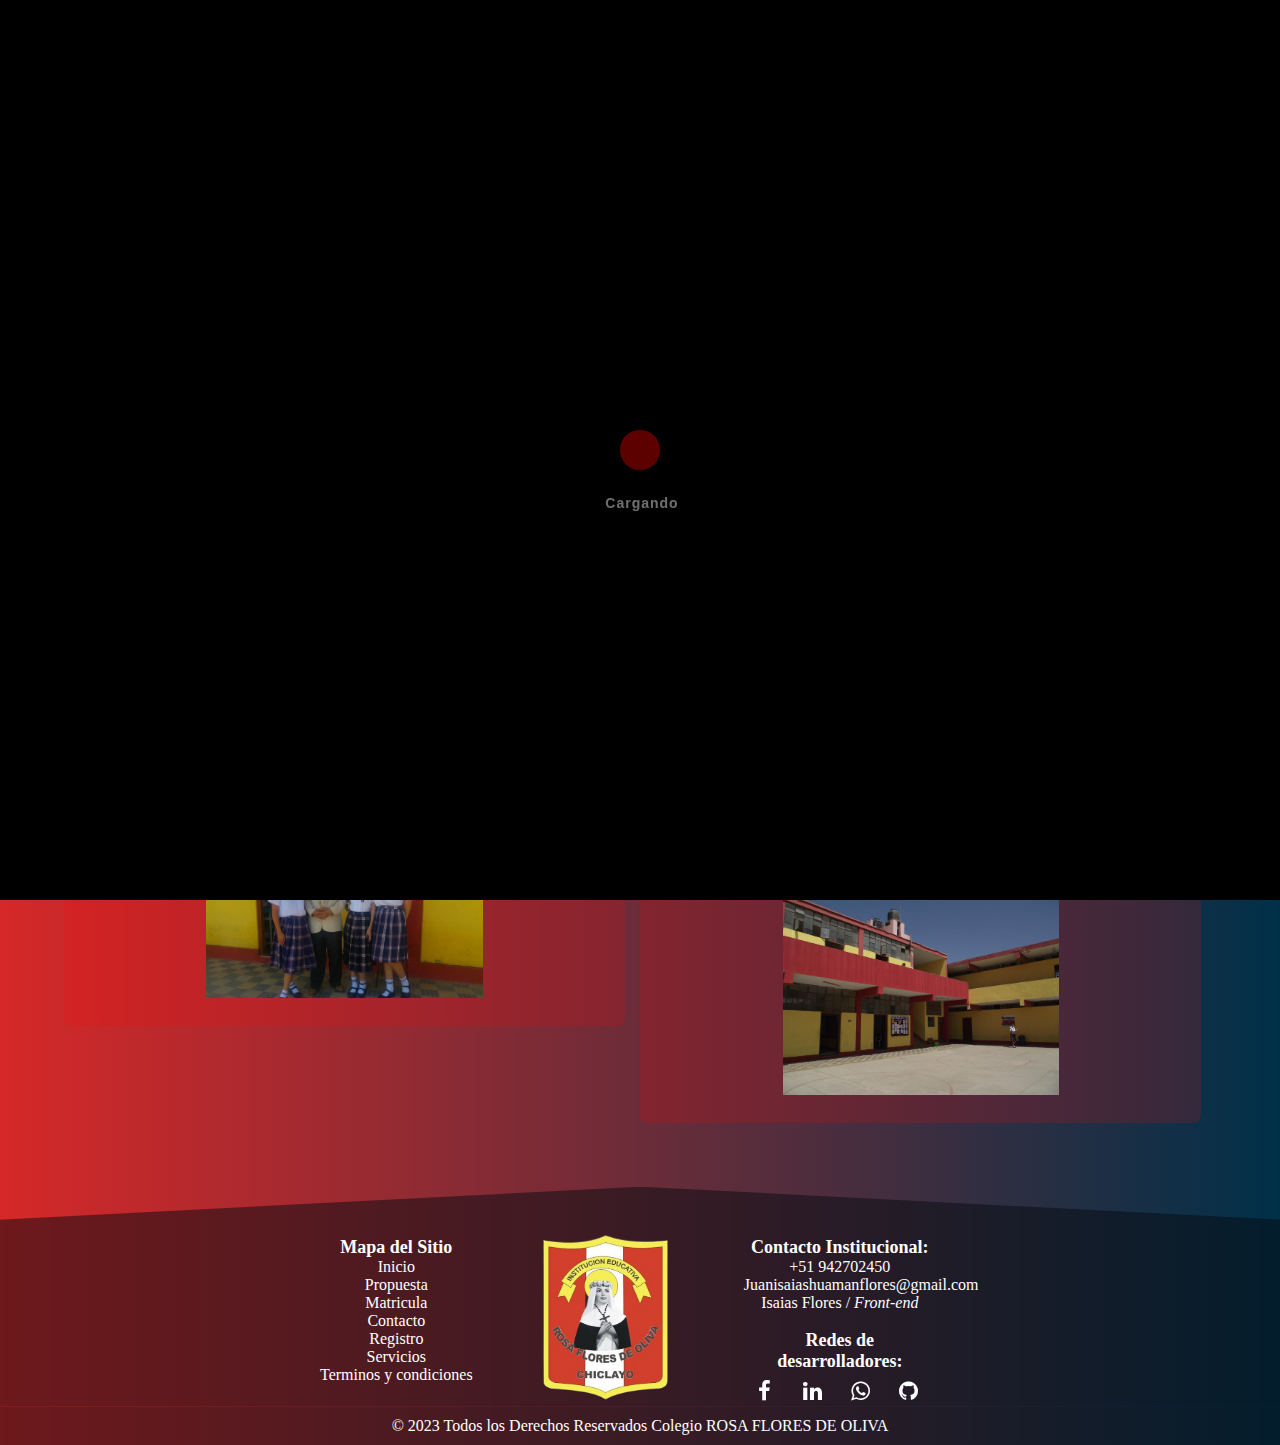
<file: index.html>
<!DOCTYPE html>
<html lang="en">
<head>
    <meta charset="UTF-8">
    <meta http-equiv="X-UA-Compatible" content="IE=edge">
    <meta name="viewport" content="width=device-width, initial-scale=1.0">
    <title>I.E. Rosa FLores de Oliva</title>
    <link rel="stylesheet" href="styles/style.css">
    <link rel="icon" href="images/incolegio.png">
    <!--Boostrap-->
    <link rel="stylesheet" href="https://cdnjs.cloudflare.com/ajax/libs/font-awesome/4.7.0/css/font-awesome.min.css">

   </head>
<body">
   <div id="loader">
    <div class="spinner">
      <div class="double-bounce1"></div>
      <div class="double-bounce2"></div>
    </div>
    <h3 class="title-load">Cargando</h3>
  </div>

    <!--barra de navegacion -->
    <header class="header" id="header">
      <h1><img src="images/incolegio.png" class="logo" alt="Logo"> </h1>
      <h1 id="namecole">ROSA FLORES <br> DE OLIVA</h1>
      <h1 class="espacio"></h1>
      <nav>
          <ul>
            <li class="link-active"><a href="index.html">INICIO</a></li>
            <li><a href="Paginas/nosotros.html">NOSOTROS</a></li>
            <li><a class="proi" href="Paginas/PropuestaInstiucioanl.html"><center>PROPUESTA <br> INSTITUCIONAL</center> </a></li>
            <li><a href="Paginas/Matricula.html">MATRICULA</a></li>
            <li><a href="Paginas/Contactenos.html">CONTACTO</a></li>
            <li  ><a class="ri"  href="Paginas/Ingresar.html">SIGN IN</a></li>
      </nav>
    </header>
    
<!--Fin barra de NAVEGACION-->

<!--Inicio apartado de bienvenida-->
<div class="contenedor bienvenida">
   <div class="center">
      <div class="title">
         <H2>BIENVENIDOS A NUESTRO <br> SITIO WEB</H2>
      </div>
      <br>
      <div class="textbienvenida">
         <p>
            Estamos muy contentos de tenerlos aquí y de compartir con ustedes información relevante sobre nuestra institución educativa. 
            Nuestro colegio se enorgullece de ofrecer una educación de calidad y de excelencia académica, fomentando valores y 
            principios éticos en nuestros estudiantes para que puedan convertirse en líderes del futuro. <br>
            <br>
            En esta página web, podrán conocer más acerca de nuestra historia, misión, visión, objetivos, y todo lo que ofrecemos a nuestros estudiantes en términos de programas académicos, actividades extracurriculares, deportes y mucho más. Además, podrán estar al día con las últimas noticias y eventos en nuestro colegio. <br>
            <br>
            Esperamos que encuentren esta página web informativa y útil, y estamos a su disposición para cualquier consulta o sugerencia que puedan tener. ¡Gracias por visitarnos y esperamos tenerlos como parte de nuestra comunidad educativa! <br>
         </p>
      </div>
      <br>
      <center>
      <a class="flecha" href="#espa">
         <img src="images/flecha.png" alt="flecha">
       </a>
      </center>
      <div id="espa"></div>
   </div>
</div>
<!-- fin de la bienvenida-->



<!--Inicio de noticias -->
<div id="contenedornoticias" class="contenedornoticias">
   <div class="center">
      <h3 id="tnoticia">NOTICIAS</h3> <br>
      <section id="contenido">
         <div class="noticia1completa">
            <div class="espacioNoticia">
               <div class="noticia1">
                  <h3>NIÑOS VENEZOLANOS RECIBEN CLASES EN COLEGIO NACIONAL DE CHICLAYO</h3>
                  <br>
                  <p class="textnoticia">Seis estudiantes venezolanos fueron matriculados y están recibiendo clases en una escuela pública en Chiclayo, Perú. Los estudiantes convalidaron cursos y presentaron documentación para acceder a una vacante gratuita en el colegio estatal de nivel secundaria "Rosa Flores de Oliva".</p>
               </div>
               <br>
            </div>
            <center>
            <img class="imgnoticia1"src="images/noticia1.jpg" alt="noticia1">
         </center>
         </div>
      </section>
      <aside>
         <div class="noticia2completa">
            <div class="espacioNoticia2">
               <div class="noticia2">
                  <h3>NUEVA INFRAESTRUCTURA DEL I.E. ROSA FLORES DE OLIVA</h3>
                  <br>
                  <p class="textnoticia">Después de 70 años de fundación, el Colegio Rosa Flores de Oliva en Chiclayo, Perú, recibirá una renovación en su infraestructura debido a su estado deplorable que pone en riesgo la vida de los estudiantes ante un eventual sismo. Con una población estudiantil de 1,200 alumnos divididos en turnos de mañana y tarde, se espera que la construcción de una nueva infraestructura permita unificar ambos turnos y tener una jornada completa hasta las tres de la tarde, para poder enseñar durante más horas los cursos de matemática, comunicación e inglés..</p>
               </div>
               <br>
            </div>
            <center>
            <img class="imgnoticia2"src=" images/noticia2.jpg" alt="noticia2">
         </center>
         </div>
      </aside>
      
      
   </div>
</div>
<!--fin de noticias -->

<!--Footer o pie de pagina-->

<footer>
   <div class="containerfoter">
      <div class="row">
         <div class="col-xl-2 cuadro">
            <p class="white"> <strong>Mapa del Sitio</strong> </p>
            <ul class="">
               <li class=" small">Inicio</li>
               <li class=" small">Propuesta</li>
               <li class=" small">Matricula</li>
               <li class=" small">Contacto</li>

               <li class=" small">Registro</li>
               <li class=" small">Servicios</li>
               <li class=" small">Terminos y condiciones</li>
            </ul>
         </div>
         <div class="imgfooter cuadro cuadro2">
            <img src="images/incolegio.png" alt="">

         </div>
         <div class="col-xl-4 cuadro">
            <div class="white"><strong>Contacto Institucional:</strong></div>
            <ul class="">
               <li class="small">+51 942702450</li>
               <li class="small">Juanisaiashuamanflores@gmail.com</li>
               <li class="small">Isaias Flores /<i> Front-end</i></li>
            </ul>
            <br>
            <!--aqui va los iconos de redes sociales esto es solo un ejemplo temporal-->
            <p class="white"><strong>Redes de desarrolladores:</strong></p>
            <ul class="social-networks">
               <li> <a href="https://www.facebook.com/juan.huaman.180410"><i class="fa fa-facebook"></i></a> </li>
               <li> <a href="https://www.linkedin.com/in/isaias-huaman-flores/"><i class="fa fa-linkedin"></i></a></li>
               <li> <a href="https://wa.me/+51924747947"><i class="fa fa-whatsapp"></i></a></li>
               <li> <a href="https://github.com/IsaiasFloresJH"><i class="fa fa-github"></i></a></li>
            </ul>
         </div>
      </div>
   </div>

</footer>

<div class="copy">
   <div class="containercopy">
         <div class="col">
            
            <div class="small">
               &copy; 2023 Todos los Derechos Reservados <a href="#" class="copycole">Colegio ROSA FLORES DE OLIVA</a>
            </div>
          
         </div>
   </div>
</div>

<!--Fin de pie de pagina-->

  <script src="JS/script.js"></script>
  <script src="JS/vendor/jquery-2.1.3.js"></script>
  <script src="JS/vendor/bootstrap.js"></script>
  <script src="JS/vendor/modernizr.custom.js"></script>
  <script src="JS/vendor/classie.js"></script>
  <script src="JS/vendor/menu-top.js"></script>
  <script src="JS/vendor/nav-active.js"></script>
  <script src="JS/vendor/jquery.easing.js"></script>
  <script src="JS/vendor/scripts.js"></script>
  <script src="JS/vendor/jquery.magnific-popup.min.js"></script>
  <script src="JS/vendor/wow.min.js"></script>
  <script src="JS/vendor/jquery-parallax.js"></script>
  <script src="JS/vendor/isotope.pkgd.min.js"></script>
  <script src="JS/vendor/isotope-jquery.js"></script>
</body>
</html>
</file>
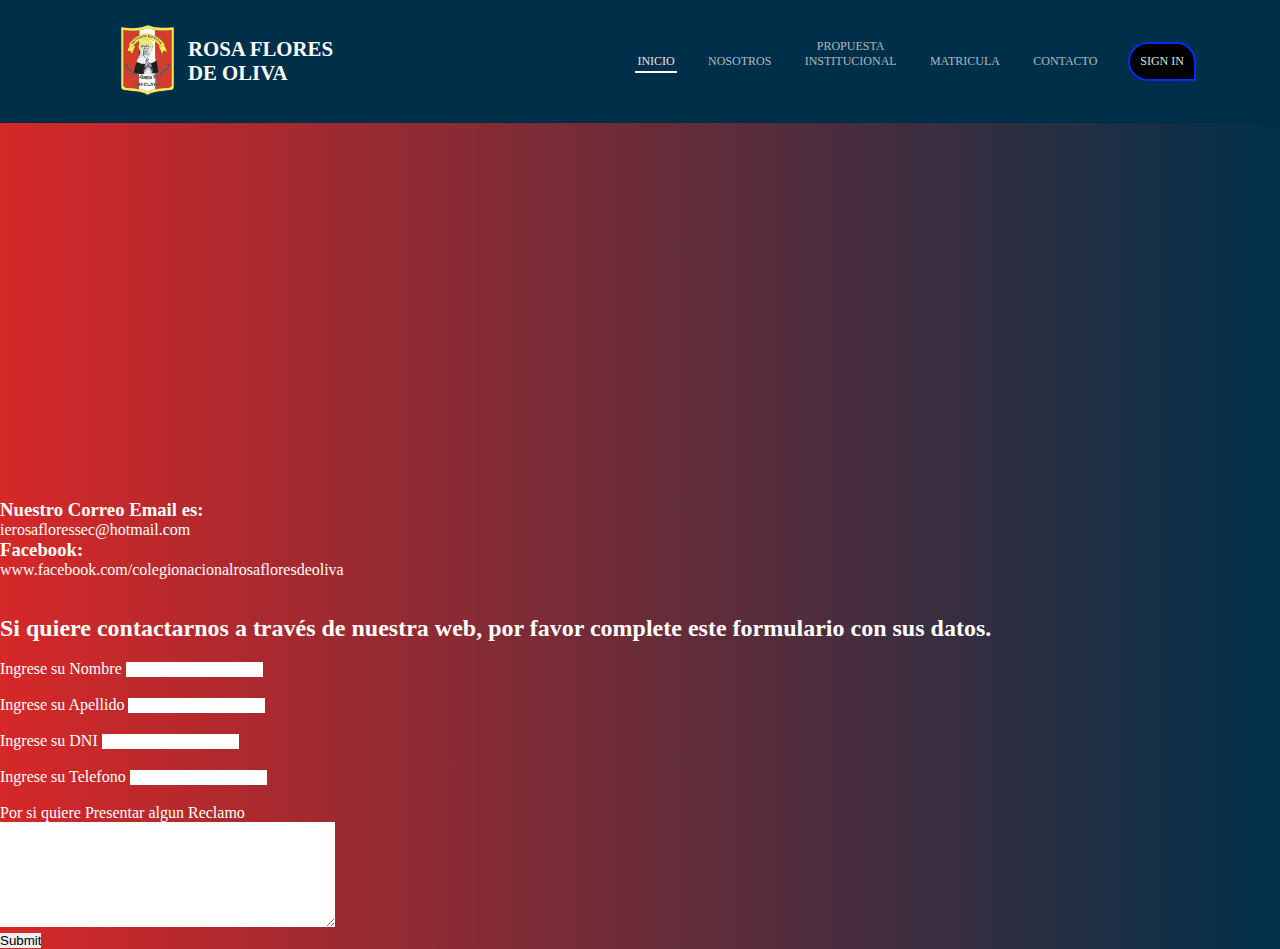
<file: Paginas/Contactenos.html>
<!DOCTYPE html>
<html lang="en">
<head>
  <meta charset="UTF-8">
  <meta http-equiv="X-UA-Compatible" content="IE=edge">
  <meta name="viewport" content="width=device-width, initial-scale=1.0">
  <title>Contactenos</title>
  <link rel="stylesheet" href="../styles/style.css">
  <link rel="icon" href="images/incolegio.png">
  <!--Boostrap-->
  <link rel="stylesheet" href="https://cdnjs.cloudflare.com/ajax/libs/font-awesome/4.7.0/css/font-awesome.min.css">

</head>
<body >


	
  <!--barra de navegacion -->
  <header class="header" id="header">
	<h1><img src="../images/incolegio.png" class="logo" alt="Logo"> </h1>
	<h1 id="namecole">ROSA FLORES <br> DE OLIVA</h1>
	<h1 class="espacio"></h1>
	<nav>
		<ul>
		  <li class="link-active"><a href="../index.html">INICIO</a></li>
		  <li><a href="nosotros.html">NOSOTROS</a></li>
		  <li><a class="proi" href="PropuestaInstiucioanl.html"><center>PROPUESTA <br> INSTITUCIONAL</center> </a></li>
		  <li><a href="Matricula.html">MATRICULA</a></li>
		  <li><a href="Contactenos.html">CONTACTO</a></li>
		  <li  ><a class="ri"  href="Ingresar.html">SIGN IN</a></li>
	</nav>
  </header>
  
<!--Fin barra de NAVEGACION-->

  
<div align="right"><a href="../index.html">VOLVER A LA PAGINA PRINCIPAL</a></div>
  
  <h1> <center>CONTÁCTENOS</center> </h1>
  <h3>Nuestra direcion es: </h3>
  <p>Av. Paseo del Deporte 333 - Urb. José Quiñones Gonzales</p>
  <iframe src="https://www.google.com/maps/embed?pb=!1m18!1m12!1m3!1d3962.0037571932594!2d-79.86922390321044!3d-6.7693943999999995!2m3!1f0!2f0!3f0!3m2!1i1024!2i768!4f13.1!3m3!1m2!1s0x904ceefc2a21cc4f%3A0x71ba9660bf6e99c1!2sColegio%20Nacional%20Rosa%20Flores%20De%20Oliva!5e0!3m2!1ses-419!2spe!4v1682099491688!5m2!1ses-419!2spe" width="500" height="400" style="border:0;" allowfullscreen="" loading="lazy" referrerpolicy="no-referrer-when-downgrade"></iframe>
	<h3>Nuestro Correo Email es: </h3>
	<p>ierosafloressec@hotmail.com</p>
	<h3>Facebook:</h3>
	<p>www.facebook.com/colegionacionalrosafloresdeoliva </p>
	<br> <br>
  <form method="POST" action="datos.sql">
			<h2>Si quiere contactarnos a través de nuestra web, por favor complete este formulario con sus datos.</h2></br>
		<label for="nombre">Ingrese su Nombre</label> <input  id="nombre" type="text" name="nombre" size="15" maxlength="10"><br></br>
		<label for="apellido ">Ingrese su Apellido</label> <input  id="apellido "type="text" name="apellido" size="15"maxlength="7" ><br></br>
		<label for ="dni ">Ingrese su DNI</label> <input  id="dni "type="text" name="dni" size="15"maxlength="15" ><br></br>
    <label for ="Numero Telefonico ">Ingrese su Telefono</label> <input  id="telefono "type="text" name="telefono" size="15"maxlength="15" ><br>

		</fieldset>	
		<br/>
		Por si quiere Presentar algun Reclamo<br/>
		<textarea cols="40" rows="7"></textarea>
		<br/> 

		<input type="submit" name="envio" values="ENVIAR">
<br>

<!--lOS SCRIPT NO SE TE OCURRA MOVERLO-->
<script src="../JS/script.js"></script>
<script src="../JS/vendor/jquery-2.1.3.js"></script>
<script src="../JS/vendor/bootstrap.js"></script>
<script src="../JS/vendor/modernizr.custom.js"></script>
<script src="../JS/vendor/classie.js"></script>
<script src="../JS/vendor/menu-top.js"></script>
<script src="../JS/vendor/nav-active.js"></script>
<script src="../JS/vendor/jquery.easing.js"></script>
<script src="../JS/vendor/scripts.js"></script>
<script src="../JS/vendor/jquery.magnific-popup.min.js"></script>
<script src="../JS/vendor/wow.min.js"></script>
<script src="../JS/vendor/jquery-parallax.js"></script>
<script src="../JS/vendor/isotope.pkgd.min.js"></script>
<script src="../JS/vendor/isotope-jquery.js"></script>
</body>
</html>
</file>
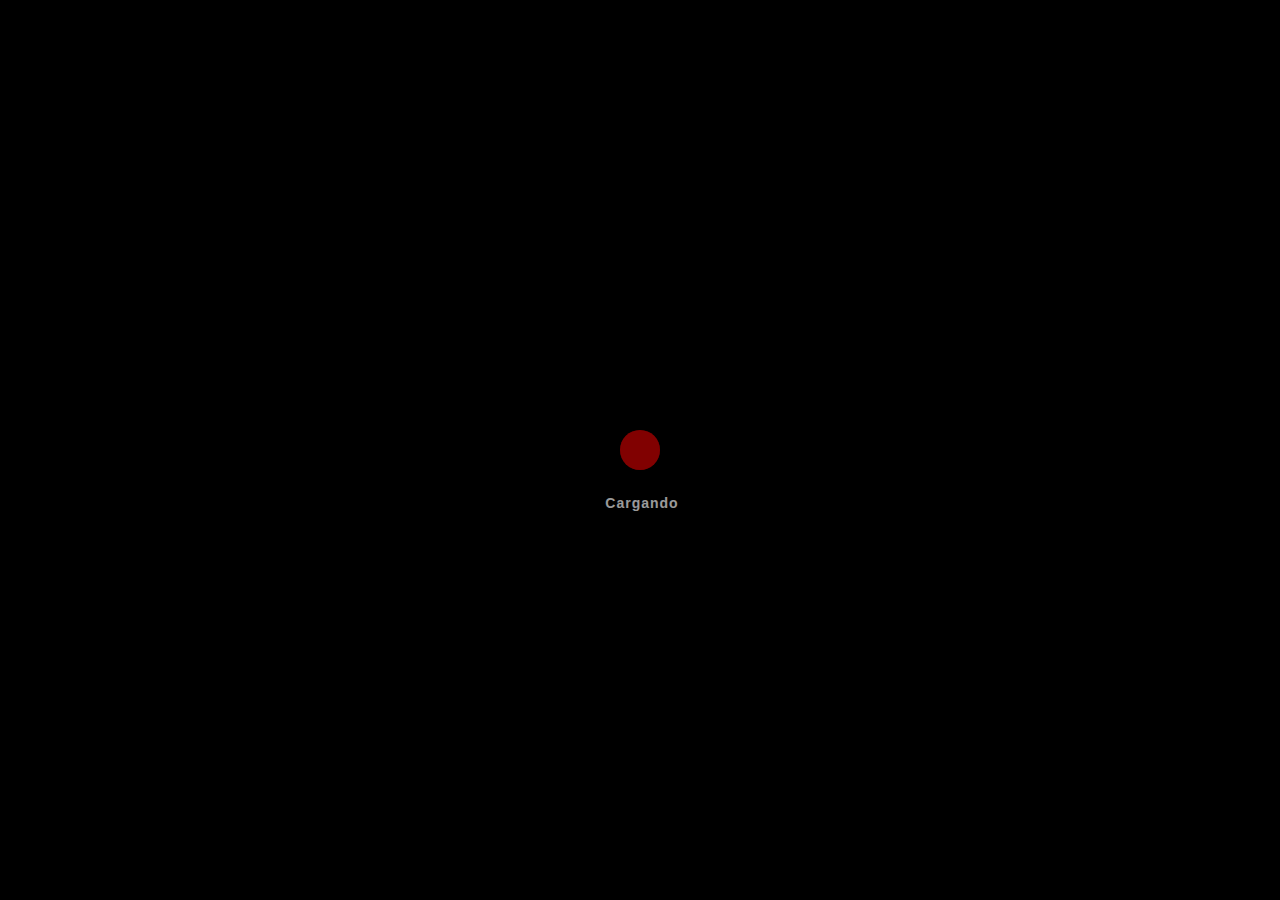
<file: Paginas/Ingresar.html>
<!DOCTYPE html>
<html lang="en">
<head>
  <meta charset="UTF-8">
  <meta http-equiv="X-UA-Compatible" content="IE=edge">
  <meta name="viewport" content="width=device-width, initial-scale=1.0">
  <title>Ingresar</title>
  <link rel="stylesheet" href="../styles/Login.css">
  <link rel="stylesheet" href="../styles/style.css">
  <link rel="icon" href="images/incolegio.png">
  <!--Boostrap-->
  <link rel="stylesheet" href="https://cdnjs.cloudflare.com/ajax/libs/font-awesome/4.7.0/css/font-awesome.min.css">

</head>
<body>
  <div id="loader">
    <div class="spinner">
      <div class="double-bounce1"></div>
      <div class="double-bounce2"></div>
    </div>
    <h3 class="title-load">Cargando</h3>
  </div>
  <!--barra de navegacion -->
  <header class="header" id="header">
    <h1><img src="../images/incolegio.png" class="logo" alt="Logo"> </h1>
    <h1 id="namecole">ROSA FLORES <br> DE OLIVA</h1>
    <h1 class="espacio"></h1>

    <nav>
        <ul>
          <li class="link-active"><a href="../index.html">INICIO</a></li>
          <li><a href="nosotros.html">NOSOTROS</a></li>
          <li><a class="proi" href="PropuestaInstiucioanl.html"><center>PROPUESTA <br> INSTITUCIONAL</center> </a></li>
          <li><a href="Matricula.html">MATRICULA</a></li>
          <li><a href="Contactenos.html">CONTACTO</a></li>
          <li  ><a class="ri"  href="Ingresar.html">SIGN IN</a></li>
    </nav>
  </header>
  
<!--Fin barra de NAVEGACION-->

  <div class="contenedor">
        <h2>Login</h2>

        <form id="forma" name="forma" method="post"> <!-- este es el metodo recomendado-->
            <div class="elemento">
                <label for="usuario">Usuario: </label> 
                <input type="text" id="usuario" name="usuario" required="true" /> 
            </div>
            <div class="elemento">
                <label for="password">Password: </label> 
                <input type="password" id="password"usuario" required="true" /> 
            </div>
            <div class="elemento">
                <input type="submit" value="Enviar">
            </div>
        </form>

    </div>

<!--lOS SCRIPT NO SE TE OCURRA MOVERLO-->
<script src="../JS/script.js"></script>
<script src="../JS/vendor/jquery-2.1.3.js"></script>
<script src="../JS/vendor/bootstrap.js"></script>
<script src="../JS/vendor/modernizr.custom.js"></script>
<script src="../JS/vendor/classie.js"></script>
<script src="../JS/vendor/menu-top.js"></script>
<script src="../JS/vendor/nav-active.js"></script>
<script src="../JS/vendor/jquery.easing.js"></script>
<script src="../JS/vendor/scripts.js"></script>
<script src="../JS/vendor/jquery.magnific-popup.min.js"></script>
<script src="../JS/vendor/wow.min.js"></script>
<script src="../JS/vendor/jquery-parallax.js"></script>
<script src="../JS/vendor/isotope.pkgd.min.js"></script>
<script src="../JS/vendor/isotope-jquery.js"></script>
</body>
</html>
</file>
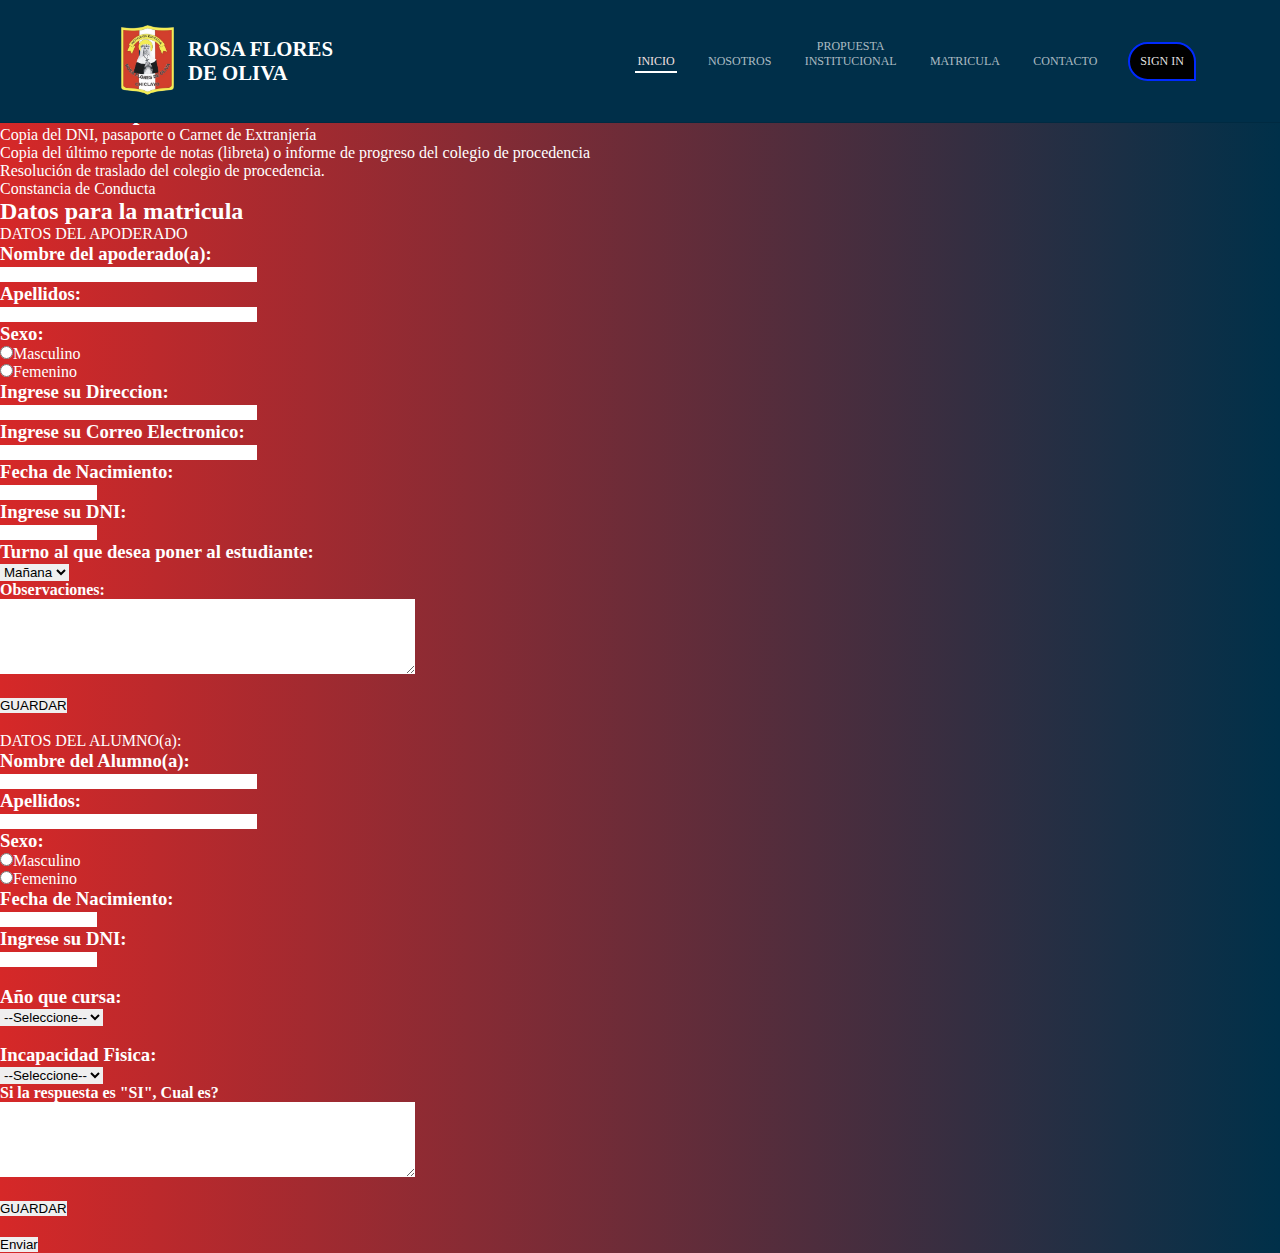
<file: Paginas/Matricula.html>
<!DOCTYPE html>
<html>

<head>
  <meta charset="utf-8">
  <meta name="viewport" content="width=device-width, initial-scale=1">
  <title>Matricula</title>
  <link rel="stylesheet" href="../styles/style.css">
  <link rel="icon" href="images/incolegio.png">
  <!--Boostrap-->
  <link rel="stylesheet" href="https://cdnjs.cloudflare.com/ajax/libs/font-awesome/4.7.0/css/font-awesome.min.css">

</head>

<body>

  
  <!--barra de navegacion -->
  <header class="header" id="header">
    <h1><img src="../images/incolegio.png" class="logo" alt="Logo"> </h1>
    <h1 id="namecole">ROSA FLORES <br> DE OLIVA</h1>
    <h1 class="espacio"></h1>
    <nav>
        <ul>
          <li class="link-active"><a href="../index.html">INICIO</a></li>
          <li><a href="nosotros.html">NOSOTROS</a></li>
          <li><a class="proi" href="PropuestaInstiucioanl.html"><center>PROPUESTA <br> INSTITUCIONAL</center> </a></li>
          <li><a href="Matricula.html">MATRICULA</a></li>
          <li><a href="Contactenos.html">CONTACTO</a></li>
          <li  ><a class="ri"  href="Ingresar.html">SIGN IN</a></li>
    </nav>
  </header>
  
<!--Fin barra de NAVEGACION-->


  <div align="right"><a href="../index.html">VOLVER A LA PAGINA PRINCIPAL</a></div>
  <h2> <center> PROCESO DE MATRICULA 2023</center></h2>
  <form method="POST" action="datos.php">
    <h4>A tener en cuenta: </h4>
    <ol>
      <li>Ser estudiante promovido de grado. No ser repitente.</li>
      <li>Los niños de 3, 4 y 5 niños de edad, para el Nivel Inicial y, los que ingresan a 1° grado de Primaria, deben
        cumplir con la edad requerida hasta el 31 de marzo del presente año.</li>
    </ol>
    <h2>Documentos para matricula.</h2>
    <ol>
      <li>Copia del DNI, pasaporte o Carnet de Extranjería</li>
      <li>Copia del último reporte de notas (libreta) o informe de progreso del colegio de procedencia</li>
      <li>Resolución de traslado del colegio de procedencia.</li>
      <li>Constancia de Conducta</li>
    </ol>
    <h2>Datos para la matricula</h2>
    <hr>
    <fieldset>
      <legend>DATOS DEL APODERADO</legend>
      <h3>Nombre del apoderado(a):</h3>
      <label for="Nombre"></label> <input id="Nombre" type="text" name="Nombre" size="30" maxlength="20"><br />

      <h3>Apellidos:</h3>
      <label for="Apellidos"></label> <input id="Apellidos" type="text" name="Apellidos" size="30" maxlength="20"><br />

      <h3>Sexo:</h3>
      <input type="radio" name="sexo" value="Masculino">Masculino<br />
      <input type="radio" name="sexo" value="Femenino">Femenino<br />

      <h3><label for="Direccion">Ingrese su Direccion:</label></h3>
      <input id="Direccion" type="text" name="Direccion" size="30" maxlength="50"><br />

      <h3><label for="Correo">Ingrese su Correo Electronico:</label></h3>
      <input id="Correo" type="text" name="Correo" size="30" maxlength="50"><br />


      <h3>Fecha de Nacimiento:</h3>
      <label for="Nacimiento"></label> <input id="Nacimiento" type="text" name="Nacimiento" size="10"
        maxlength="10"><br />

      <h3>Ingrese su DNI:</h3>
      <label for="DNI"></label> <input id="DNI" type="text" name="DNI" size="10" maxlength="7"><br />

      <h3>Turno al que desea poner al estudiante:</h3>
      <select><br>
        <option>Mañana</option>
        <option>Tarde</option>
      </select><br>

      <h4>Observaciones:</h4>
      <textarea cols="50" rows="5"></textarea>
      <br /><br />
      <input type="button" name="Guardar" value="GUARDAR">
    </fieldset><br />


    <fieldset>
      <legend>DATOS DEL ALUMNO(a): </legend>
      <h3>Nombre del Alumno(a):</h3>
      <label for="Nombre"></label> <input id="Nombre" type="text" name="Nombre" size="30" maxlength="20"><br />

      <h3>Apellidos:</h3>
      <label for="Apellidos"></label> <input id="Apellidos" type="text" name="Apellidos" size="30" maxlength="20"><br />

      <h3>Sexo:</h3>
      <input type="radio" name="sexo" value="Masculino">Masculino<br />
      <input type="radio" name="sexo" value="Femenino">Femenino<br />


      <h3>Fecha de Nacimiento:</h3>
      <label for="Nacimiento"></label> <input id="Nacimiento" type="text" name="Nacimiento" size="10"
        maxlength="10"><br />

      <h3>Ingrese su DNI:</h3>
      <label for="DNI"></label> <input id="DNI" type="text" name="DNI" size="10" maxlength="7"><br /><br />

      <h3>Año que cursa:</h3>
      <select><br>
        <option>--Seleccione--</option>
        <option>1ero</option>
        <option>2do</option>
        <option>3do</option>
        <option>4do</option>
        <option>5do</option>
      </select><br /><br />

      <h3>Incapacidad Fisica:</h3>
      <select><br>
        <option>--Seleccione--</option>
        <option>Si</option>
        <option>No</option>
      </select><br />
      <h4>Si la respuesta es "SI", Cual es?</h4>
      <textarea cols="50" rows="5"></textarea>
      <br /><br />

      <input type="button" name="Guardar" value="GUARDAR">
    </fieldset><br />
    <input type="button" name="Enviar" value="Enviar">

</body>

</html>
</file>
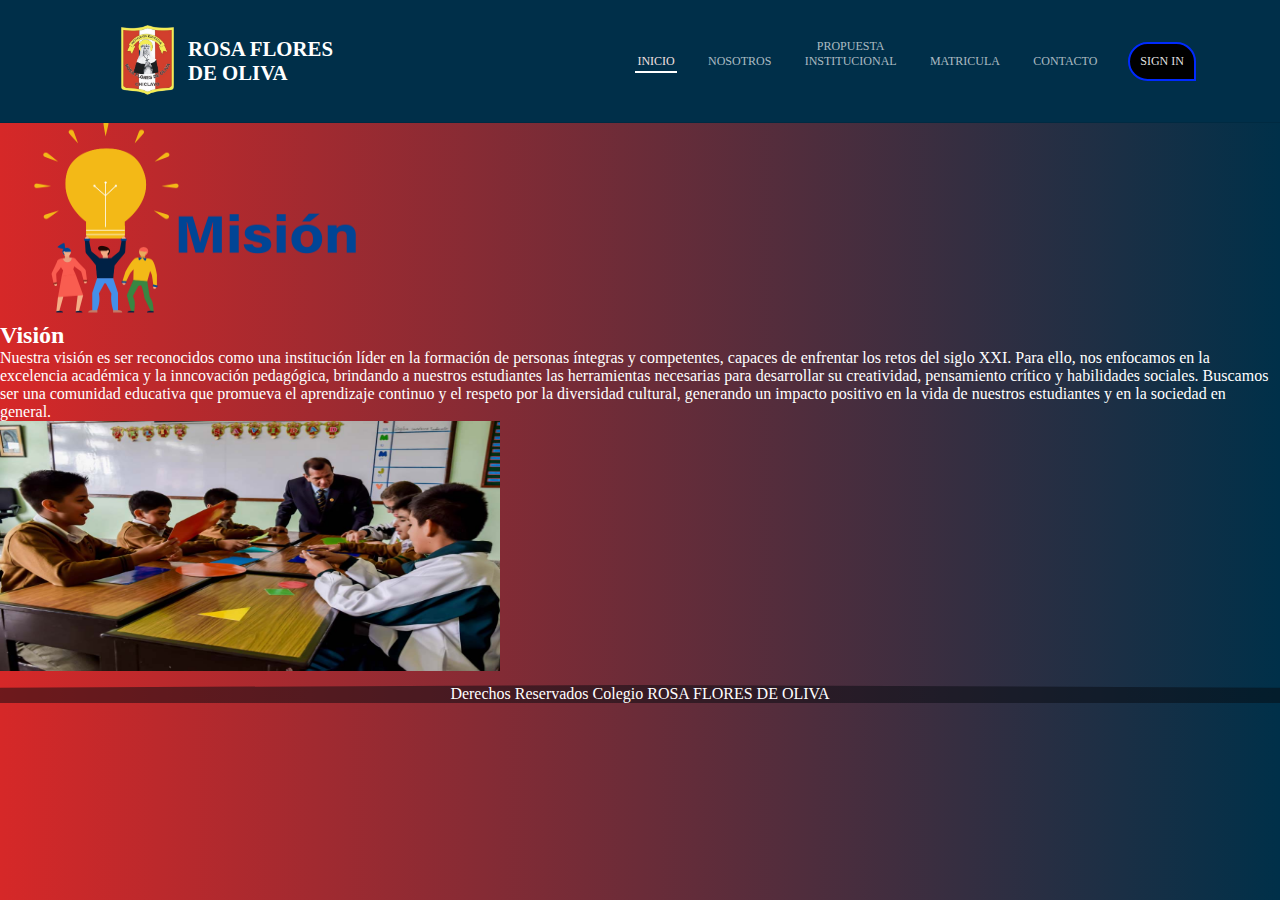
<file: Paginas/nosotros.html>
<!DOCTYPE html>
<html lang="en">

<head>
  <meta charset="UTF-8">
  <meta http-equiv="X-UA-Compatible" content="IE=edge">
  <meta name="viewport" content="width=device-width, initial-scale=1.0">
  <title>Nosotros</title>
  <link rel="stylesheet" href="../styles/style.css">
  <link rel="icon" href="images/incolegio.png">
  <!--Boostrap-->
  <script src="../JS/script.js"></script>
  <link rel="stylesheet" href="https://cdnjs.cloudflare.com/ajax/libs/font-awesome/4.7.0/css/font-awesome.min.css">
</head>

<body>
    
  <!--barra de navegacion -->
      <header class="header" id="header">
        <h1><img src="../images/incolegio.png" class="logo" alt="Logo"> </h1>
        <h1 id="namecole">ROSA FLORES <br> DE OLIVA</h1>
        <h1 class="espacio"></h1>
        <nav>
            <ul>
              <li class="link-active"><a href="../index.html">INICIO</a></li>
              <li><a href="nosotros.html">NOSOTROS</a></li>
              <li><a class="proi" href="PropuestaInstiucioanl.html"><center>PROPUESTA <br> INSTITUCIONAL</center> </a></li>
              <li><a href="Matricula.html">MATRICULA</a></li>
              <li><a href="Contactenos.html">CONTACTO</a></li>
              <li  ><a class="ri"  href="Ingresar.html">SIGN IN</a></li>
        </nav>
      </header>
      
  <!--Fin barra de NAVEGACION-->
  

  <div align="right"><a href="../index.html">VOLVER A LA PAGINA PRINCIPAL</a></div>
  <h1>
    <center> Mision y Vision</center>
  </h1>
  </header>
  <main>
    <h2>Misión</h2>
    <p>Nuestra misión es proporcionar una educación de calidad que fomente el desarrollo integral de nuestros
      estudiantes y los prepare para ser ciudadanos responsables y exitosoS. A través de un enfoque en valores como la
      honestidad, el respeto, la tolerancia y la solidaridad, buscamos formar líderes comprometidos con su entorno y
      capaces de hacer una diferencia positiva en la sociedad.</p>
    <img src="../images/mision.png" width="400" height="200">

    <br>
    <h2>Visión</h2>
    <p>Nuestra visión es ser reconocidos como una institución líder en la formación de personas íntegras y competentes,
      capaces de enfrentar los retos del siglo XXI. Para ello, nos enfocamos en la excelencia académica y la inncovación
      pedagógica, brindando a nuestros estudiantes las herramientas necesarias para desarrollar su creatividad,
      pensamiento crítico y habilidades sociales. Buscamos ser una comunidad educativa que promueva el aprendizaje
      continuo y el respeto por la diversidad cultural, generando un impacto positivo en la vida de nuestros estudiantes
      y en la sociedad en general.</p>
    <img src="../images/vision.jpg" width="500" height="250">
  </main>

  <footer>
    <p>Derechos Reservados Colegio ROSA FLORES DE OLIVA</p>
  </footer>
</body>

</html>
</file>
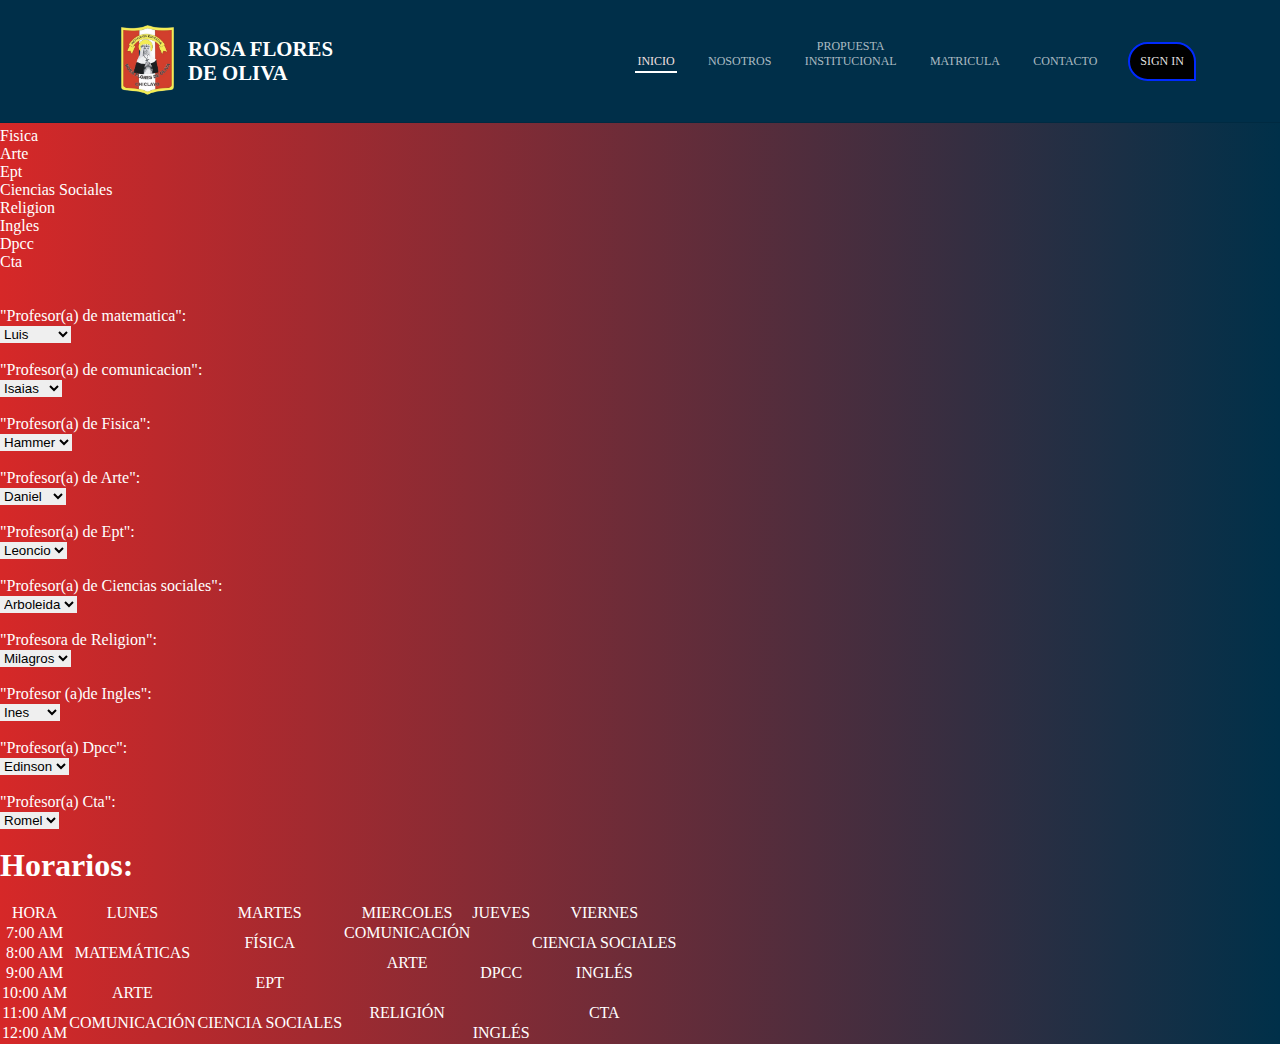
<file: Paginas/PropuestaInstiucioanl.html>
<!DOCTYPE html>
<html lang="en">

<head>
  <meta charset="UTF-8">
  <meta http-equiv="X-UA-Compatible" content="IE=edge">
  <meta name="viewport" content="width=device-width, initial-scale=1.0">
  <title>Propuesta Instiucional</title>
  <link rel="stylesheet" href="../styles/style.css">
  <link rel="icon" href="images/incolegio.png">
  <!--Boostrap-->
  <script src="../JS/script.js"></script>
  <link rel="stylesheet" href="https://cdnjs.cloudflare.com/ajax/libs/font-awesome/4.7.0/css/font-awesome.min.css">
</head>

<body>
  
  <!--barra de navegacion -->
  <header class="header" id="header">
    <h1><img src="../images/incolegio.png" class="logo" alt="Logo"> </h1>
    <h1 id="namecole">ROSA FLORES <br> DE OLIVA</h1>
    <h1 class="espacio"></h1>
    <nav>
        <ul>
          <li class="link-active"><a href="../index.html">INICIO</a></li>
          <li><a href="nosotros.html">NOSOTROS</a></li>
          <li><a class="proi" href="PropuestaInstiucioanl.html"><center>PROPUESTA <br> INSTITUCIONAL</center> </a></li>
          <li><a href="Matricula.html">MATRICULA</a></li>
          <li><a href="Contactenos.html">CONTACTO</a></li>
          <li  ><a class="ri"  href="Ingresar.html">SIGN IN</a></li>
    </nav>
  </header>
  
<!--Fin barra de NAVEGACION-->

  <div align="right"><a href="../index.html">VOLVER A LA PAGINA PRINCIPAL</a></div>
  <h1>
    <center> REFORZAMIENO VERANO</center>
  </h1> <br />
  Lista de cursos 1-5 <br>
  <ul style="list-style: check;"<br>
  <li>Matematica</li>
  <li>Comunicacion</li>
  <li>Fisica</li>
  <li>Arte</li>
  <li>Ept</li>
  <LI>Ciencias Sociales</LI>
  <li>Religion<br/>
  <li>Ingles</li>
  <li>Dpcc</li>
  <li>Cta</li><br/><br />

 


  "Profesor(a) de matematica":<br />
  <select>
    <option>Luis</option>
    <option>Wuilliam</option>
  </select>
  <br /><br />

  "Profesor(a) de comunicacion":<br />
  <select>
    <option>Isaias</option>
    <option>Lorena</option>
    <option>Maria</option>
    </optgroup>
  </select>
  <br /><br />

  "Profesor(a) de Fisica":<br />
  <select>
    <option>Hammer</option>
    <option>Lucio</option>
    <option>Juan</option>
    <option>Enrique</option>
    </optgroup>
  </select>
  <br /><br />

  "Profesor(a) de Arte":<br />
  <select>
    <option>Daniel</option>
    <option>Edwuar</option>
    </optgroup>
  </select>
  <br /><br />

"Profesor(a) de Ept":<br />
  <select>
    <option>Leoncio</option>
    </optgroup>
  </select>
  <br /><br />

"Profesor(a) de Ciencias sociales":<br />
  <select>
    <option>Arboleida</option>
    <option>Oliva</option>
    <option>Gustavo</option>
    </optgroup>
  </select>
  <br /><br />

  "Profesora de Religion":<br />
  <select>
    <option>Milagros</option>
    <option>Anita</option>
    <option>Nathaly</option>
    </select>
  <br /><br />

  "Profesor (a)de Ingles":<br />
  <select>
    <option>Ines</option>
    <option>Miuller</option>
    </select>
  <br /><br />

 "Profesor(a) Dpcc":<br />
  <select>
    <option>Edinson</option>
    </select>
  <br /><br />

 "Profesor(a) Cta":<br />
  <select>
    <option>Romel</option>
    <option>Milzer</option>
    <option>Lara</option>
    </select>
  <br /><br />

  
  <h1> Horarios:</h1> <br />
  
  <table style="text-align: center;" border>
    <td>HORA</td>
    <td>LUNES</td>
    <td>MARTES</td>
    <td>MIERCOLES</td>
    <td>JUEVES</td>
    <td>VIERNES</td>

    </tr>
    <tr>

      <td>7:00 AM</td>
      <td rowspan="3">MATEMÁTICAS</td>
      <td rowspan="2">FÍSICA</td>
      <td>COMUNICACIÓN</td>
      <td rowspan="5">DPCC</td>
      <td rowspan="2">CIENCIA SOCIALES</td>

    </tr>
    <tr>

      <td>8:00 AM</td>
      <td rowspan="2">ARTE</td>
    </tr>
    <tr>

      <td>9:00 AM</td>
      <td rowspan="2">EPT</td>
      <td>INGLÉS</td>
    </tr>
    <tr>

      <td>10:00 AM</td>
      <td>ARTE</td>
      <td rowspan="3">RELIGIÓN</td>
      <td rowspan="3">CTA</td>
    </tr>
    <tr>

      <td>11:00 AM</td>
      <td rowspan="2">COMUNICACIÓN</td>
      <td rowspan="2">CIENCIA SOCIALES</td>


    </tr>
    <tr>

      <td>12:00 AM</td>
      <td >INGLÉS</td>
   
      
    </tr>
  </table>


</body>

</html>
</file>
<file: styles/style.css>
/* r ////////////////////////////////////
 Estilos generales
///////////////////////////////////// r*/
*{
  border: 0;
  padding: 0;
  margin: 0;
  
}
body{

  margin: 0;
  margin-top: 0;
  background: linear-gradient(90deg, rgb(214, 40, 40), rgb(0, 48, 73)) ;
  color: white;
  padding-top: 0;
}

/*/////////////////////////////*/
/*responsabilidad de bienvenidas*/
/*/////////////////////////////*/
@media (max-width: 768px) {
  /* Estilos para dispositivos móviles */
  div.title {
    margin-top: 50%; /* Ajusta el margen superior según tus necesidades */
  }
}



/*/////////////////////////////////////*/
/*Fin de responsabilidad de bienvenidas*/
/*/////////////////////////////////////*/


/*----- Page Loader -----*/
#loader {
    background: #000000;
    bottom: 0;
    height: 100%;
    left: 0;
    position: fixed;
    right: 0;
    top: 0;
    width: 100%;
    z-index: 9999;
}
#loader h3{
  font-family: "Poppins", sans-serif;
  font-size: 14px;
  color:#ffffff;
  font-weight: 700;
  letter-spacing: 1px;
  top: calc(50% + 5px);
  left:2px;
  text-align: center;
  position: relative;
  margin: 0px auto;
}
.spinner {
  width: 40px;
  height: 40px;
  position: relative;
  margin: 0px auto;
  top: calc(50% - 20px);
}
.double-bounce1, .double-bounce2 {
  width: 100%;
  height: 100%;
  border-radius: 50%;
  background-color: #ff0303;
  opacity: 0.6;
  position: absolute;
  top: 0;
  left: 0;
  
  -webkit-animation: sk-bounce 2.0s infinite ease-in-out;
  animation: sk-bounce 2.0s infinite ease-in-out;
}
.double-bounce2 {
  -webkit-animation-delay: -1.0s;
  animation-delay: -1.0s;
}

@-webkit-keyframes sk-bounce {
  0%, 100% { -webkit-transform: scale(0.0) }
  50% { -webkit-transform: scale(1.0) }
}

@keyframes sk-bounce {
  0%, 100% { 
    transform: scale(0.0);
    -webkit-transform: scale(0.0);
  } 50% { 
    transform: scale(1.0);
    -webkit-transform: scale(1.0);
  }
}
/*Fin loader page*/
/*Fin de estilos generales*/



/* r ////////////////////////////////////
Estilos de los imputs, texarea. buttons
///////////////////////////////////// r*/

/*Fin de Estilos de los imputs, texarea. buttons*/



/* r ////////////////////////////////////
//// Estilos Imagenes del sitio 		 ////
///////////////////////////////////// r */




/*Fin de Imagenes del sitio*/


/* r /////////////////////////////////////
   Estilos de la barra de navegacion
///////////////////////////////////// r */

a{
  color: #57abb8;
  text-decoration: none;

}
a:hover{
  color: rgb(255, 153, 0);
}

header,section#principal, footer{
  background-color: rgba(0, 47, 73, 0.09);
  margin: 0 auto;
  max-width: 100%;
  max-height: 100%;
  text-align: center;
  z-index: 1000;
  transition: background-color 0.3s ease;
}
header .header.scrolled {
  background-color: #000000;
}

header h1, nav{
  font-size: 10px;
  display: inline-block;
  max-width: 100%;
  vertical-align: middle;
}
header h1{
  text-align: left;
  
}
nav ul{
  padding-left:15px ;
  list-style: none;
}
nav li{
  display: inline-block;
  padding: 0.3em;
}
nav a{
  color: rgba(255, 255, 255, 0.643);
  display: block;
  font-size: 1.2em;
  padding: 0.2em;
  margin-left: 20px;
}
nav a:hover{
  
  border-radius:  0 0.5em 0 0.5em;
}
.logo{
  height: 70px;
  padding: 10px;
}
.espacio{
  margin-left: 10%;
  margin-right: 10%;
 
}
header:hover {
  background-color: rgba(0, 47, 73);
  padding: 15px;
  border-bottom: 1px solid rgba(0, 0, 0, 0.1);
  margin-right: 20px;
}

/*este de abajo es el encargado de todo los colores al hacer hover en la barra de notificacion*/

header:hover ul li a {
  color: rgba(255, 255, 255, 0.678);
  
}
/*al hacer hover en la barra de navegacion cambia la letra blanco*/

header:hover .ri {
  color: rgba(255, 255, 255, 0.9);
 
}
/* y el fondo del boton cambia  a negro*/



nav .link-active a {
  color: #f3e0e0 !important;
  border-bottom: solid 2px  #ffffff ;
}
nav ul .link-active a:after {
  
  border-bottom: solid 2px  #ffffff ;
}


nav ul li a:before {
  content: "";
  position: absolute;
  width: 100%;
  background-color: transparent;

}
nav ul li a:after {
  content: "";
  position: absolute;
  top: 100%;
  left: 0px;
  width: 0%;
  background-color: transparent;
}
nav ul li a:hover {
  text-decoration: none;
  color: #ffffff;
  border-bottom: solid 2px  #ffffff ;
}

nav ul li a:hover:after {
  width: 100%;
  background-color: #ffffff;
}
nav ul li a:hover:before {
  width: 0%;
  background-color: #ffffff;
}

.nav-overlay {
  background-color: white;
  color: white;
  border: 1px solid rgba(45, 38, 38, 0.2);
}
.nav-overlay .logo img {
  width: 100%;
}
.nav-overlay ul {
  margin-top: 6px;
}
.nav-overlay ul li a {
  color: rgb(255, 255, 255);
}

#namecole{
  font-size: 1.3em;
}

.proi{
  margin-top: -5px;
}
header nav .ri{
  background-color: black;
  color: white;
  padding: 10px;
  border-radius: 25px  25px 0px;
  border: solid 2px rgb(0, 42, 255);
  
}
header nav .ri:hover{
  background-color: rgb(0, 29, 220);
  color: rgb(255, 255, 255);
  padding: 10px;
  border-radius: 25px  25px 0px;
  border: solid 2px rgb(255, 255, 255);
  
}

.header {
  position: fixed;
  width: 100%;
  z-index: 999;
  transition: background-color 0.3s ease;
  top: 0;
}

.header.fixed {
  background-color: #003049;
  box-shadow: 0 0 5px rgba(0, 0, 0, 0.1);
}

/*Fin de la barra de navegacion*/


/* r ////////////////////////////////////////
      //////// Apartado Bienvenida ///////
//////////////////////////////////////// r */
.contenedor{
  margin-top: 10%;
  max-width: 100%;
}

.title{
  text-align: left;
  font-size: 2em;
  font-family: system-ui, -apple-system, BlinkMacSystemFont, 'Segoe UI', Roboto, Oxygen, Ubuntu, Cantarell, 'Open Sans', 'Helvetica Neue', sans-serif;
}
.textbienvenida{
  text-align: justify;
  font-size: 1em;
  font-family: system-ui, -apple-system, BlinkMacSystemFont, 'Segoe UI', Roboto, Oxygen, Ubuntu, Cantarell, 'Open Sans', 'Helvetica Neue', sans-serif;
}
.center{
  margin: 5%;
}
.flecha img{
  margin-top: 2%;
  max-width: 65px;
  max-height: 65px;
}
/*Fin de Estilos Bienvenida*/


/* r ////////////////////////////////////////
      //////// Apartado Noticias ///////
//////////////////////////////////////// r */

.contenedornoticias{
  max-width: 100%;
}
.center #tnoticia{
  max-width: 100%;
  text-align: center;
  font-size: 32px;
  font-family: system-ui, -apple-system, BlinkMacSystemFont, 'Segoe UI', Roboto, Oxygen, Ubuntu, Cantarell, 'Open Sans', 'Helvetica Neue', sans-serif;
}
.textnoticia{
  text-align: justify;
  font-size: 0.8em;
  font-family: system-ui, -apple-system, BlinkMacSystemFont, 'Segoe UI', Roboto, Oxygen, Ubuntu, Cantarell, 'Open Sans', 'Helvetica Neue', sans-serif;
}


.noticia1completa {
  margin-bottom: 20px;
  overflow: hidden;
}
#tnoticia{
  margin-top: 10%;
  margin-bottom: 0px;
  overflow: hidden;
  text-align: center;
}
.imgnoticia1 {
  max-width: 50%;
}



.noticia2completa {
  margin-bottom: 20px;
  overflow: hidden;
}

.imgnoticia2 {
  max-width: 50%;
}

section#contenido, aside{
  background-color: rgba(255, 9, 9, 0.165);
  border-radius: 0.5em;
  display: inline-block;
  margin: 0 ;
  max-width: 100%;
  padding: 0.25em;
  vertical-align: top;
  width: 48%;
}
aside{
  margin-left: 1%;
  width: 48%;

}
/*Fin de Estilos Noticias*/



/* r /////////////////////////////////////
  //////////Footer y estilos //////////
///////////////////////////////////// r */


footer {
  margin-top: 10px;
  max-width: 100%;
  height: 40%;
  background-color: rgba(6, 10, 15, 0.50);
  display: flex;
  padding: 0px 0px ;
  -webkit-clip-path: polygon(0% 15%, 50% 0%, 100% 15%, 100% 100%, 0% 100%);
  -o-clip-path: polygon(0% 15%, 50% 0%, 100% 15%, 100% 100%, 0% 100%);
  clip-path: polygon(0% 15%, 50% 0%, 100% 15%, 100% 100%, 0% 100%);

  display: flex;
  justify-content: center; /* centra horizontalmente */
  align-items: center;
}
.containerfoter{
  max-width: 100%;
  width: 50%;
  display: flex;
  justify-content: center; /* centra horizontalmente */
  align-items: center; /* centra verticalmente */
}
footer p {
  margin: 0px;
  padding: 0px;
  
}
footer .white {
  color: rgb(255, 255, 255);
  font-size: 18px;
}
footer ul {
  padding: 0px;
  margin: 0px;
  list-style: none;
}
footer ul li {
  padding: 0px;
  margin: 0px;
  color: rgba(255, 255, 255);
}
footer hr {
  border-radius: 10px;
  background-color: whi;
}
.container .row{
  max-width: 100%;
}
.col-xl-2{
  max-width: 100%;
  margin-top: 50px;
  float: left;
 
}
.imgfooter{
  float: left;

}
.imgfooter img{
  margin-top: 48px;
  width: 125px;
  margin-right: 70px;
  margin-left: 70px;
}

.col-xl-4{
  max-width: 100%;
  margin-top: 50px;
  float: left;
  width: 30%;
}
.cuadro2{
  margin-right: 60px;
}
.copy {
  padding: 10px 0px;
  background-color: rgba(6, 10, 15, 0.50);
  
}
.containercopy {
  text-align: center;
}

.copy p, .copy a {
  margin: 0PX;
  padding: 0PX;
  color: rgb(255, 255, 255);

}
.copy a {
  color: #ffffff;
  text-align: center;
  text-decoration: none;
}
.copy a:hover {
  opacity: 1;
  color: yellow;
}

.social-networks {
  margin-top: 5px;
}
.social-networks li {
  display: inline-block;
  position: relative;
  margin: 0px 7px;
  width: 30px;
  height: 30px;
  text-align: center;
  -webkit-transform: rotate(0deg);
          transform: rotate(0deg);
  -webkit-backface-visibility: hidden;
          backface-visibility: hidden;
  cursor: pointer;
}
.social-networks li i {
  font-size: 22px;
  color: rgb(255, 255, 255);
  -webkit-transform: rotate(0deg) translate(-3px, 3px);
  transform: rotate(0deg) translate(-3px, 3px);
  -webkit-backface-visibility: hidden;
          backface-visibility: hidden;
}
.social-networks li:hover {
  -webkit-transform: rotate(45deg);
  transform: ratate(45deg);
  background-color: rgb(255, 255, 255);
  -webkit-backface-visibility: hidden;
          backface-visibility: hidden;
}
.social-networks li:hover i {
  color: #ffffff;
  -webkit-transform: rotate(-45deg) translate(-3px, 3px);
  transform: rotate(-45deg) translate(-3px, 3px);
}

.cuadro{
  max-width: 33%;
}
/*Fin de Estilos de pie de pagina*/
</file>
<file: styles/Login.css>
html{
    height: 100%;
}
body{
    margin: 0;
    padding: 0;
    background: linear-gradient(#ff7373, #ffb62e);
}
.contenedor{
    margin: 50px auto;
    width: 400px;
    padding: 30px;
    background: rgb(0, 0, 0, .5);
    border-radius: 10px;
}
.contenedor h2{
    margin: 0 0 30 px;
    padding: 0;
    font-size: 30px;
    color: rgb(112, 127, 184);
    text-align: center;

}
.contenedor .elemento label{
    color: white;

}
.contenedor .elemento input{
    width: 100%;
    padding: 10px 0;
    color: white;
    background: transparent;
    border: none;
    border-bottom: 1px solid white;
    margin-bottom: 30px;
}
.contenedor .elemento input[type="submit"]{
    background-color: red;
    border: none;
    letter-spacing: 5px;
    text-transform: uppercase;
    cursor: pointer;
    padding: 15px;
    margin-top: 30px;
}
</file>
